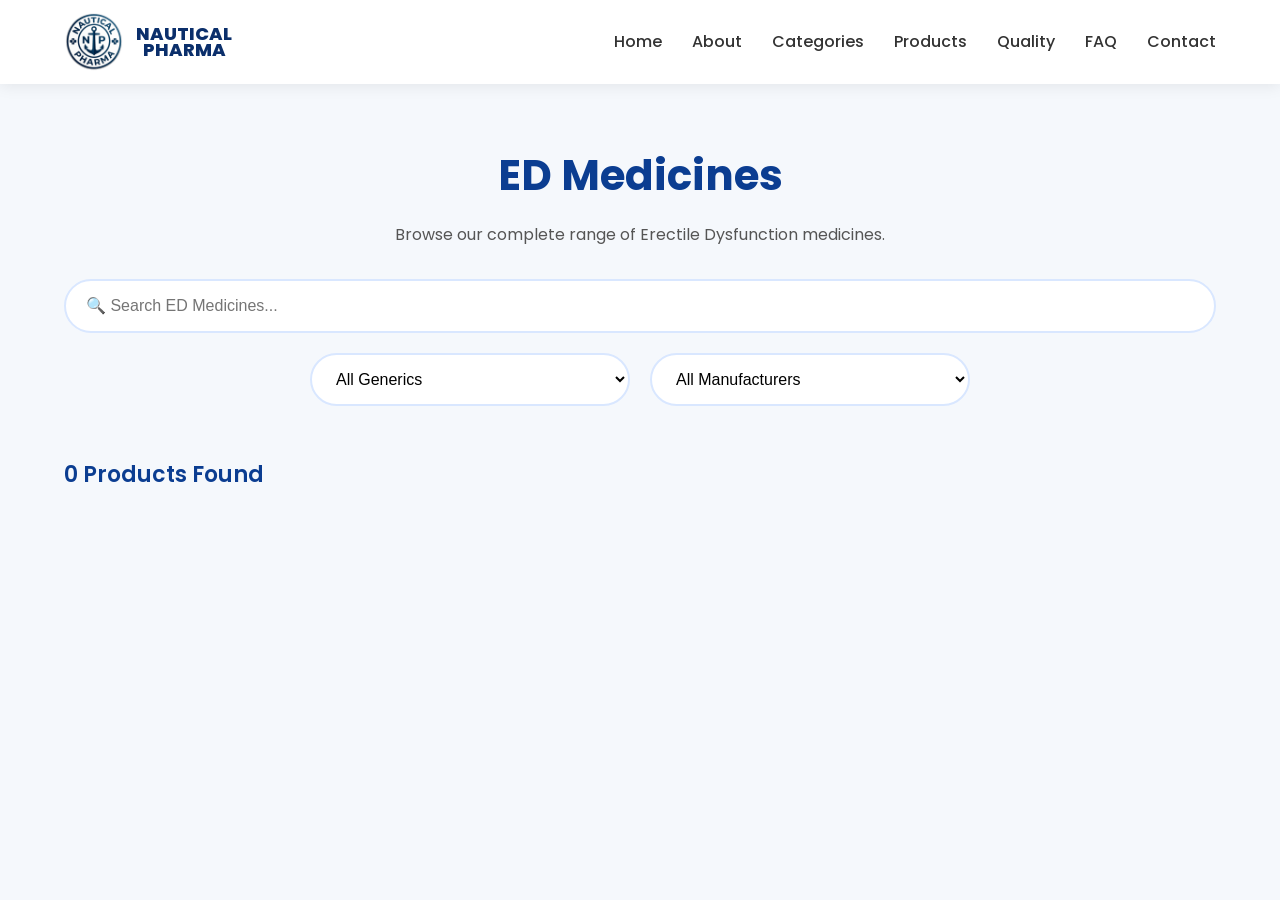
<file: products/ed-medicines.html>
<!DOCTYPE html>
<html lang="en">

<head>
<meta charset="UTF-8">
<meta name="viewport" content="width=device-width, initial-scale=1.0">

<title>ED Medicines | Nautical Pharma</title>

<link rel="stylesheet" href="../style.css">
<link rel="stylesheet" href="products.css">

<link href="https://fonts.googleapis.com/css2?family=Poppins:wght@300;400;500;600;700&display=swap" rel="stylesheet">
</head>

<body>

<header>
    <div class="container navbar">

        <div class="logo">
    <a href="../index.html">
        <img src="../images/logo.png" alt="Nautical Pharma">
    </a>

    <div class="logo-text">
        <h2>NAUTICAL<br>PHARMA</h2>
    </div>
</div>
        <nav>
    <ul>
        <li><a href="../index.html">Home</a></li>
        <li><a href="../index.html#about">About</a></li>
        <li><a href="../index.html#categories">Categories</a></li>
        <li><a href="../index.html#products">Products</a></li>
        <li><a href="../index.html#quality">Quality</a></li>
        <li><a href="../index.html#faq">FAQ</a></li>
        <li><a href="../index.html#contact">Contact</a></li>
    </ul>
</nav>
    </div>
</header>

<section class="section" style="padding-top:140px;">

<div class="container">

<h2>ED Medicines</h2>

<p style="margin-bottom:30px;">
Browse our complete range of Erectile Dysfunction medicines.
</p>

<div class="toolbar">

    <input
        type="text"
        id="searchInput"
        placeholder="🔍 Search ED Medicines...">

    <select id="categoryFilter">
        <option value="">All Generics</option>
        <option>Sildenafil</option>
        <option>Tadalafil</option>
        <option>Vardenafil</option>
        <option>Avanafil</option>
        <option>Udenafil</option>
        <option>Sildenafil + Dapoxetine</option>
        <option>Tadalafil + Dapoxetine</option>
        <option>Sildenafil + Tadalafil</option>
        <option>Sildenafil + Vardenafil</option>
    </select>

    <select id="manufacturerFilter">
    <option value="">All Manufacturers</option>
</select>
</div>
<div class="results-bar">
    <h3 id="productCount">0 Products Found</h3>
</div>

<div id="productContainer"></div>
<!-- Product Popup -->

<div id="productModal" class="modal">

    <div class="modal-box">

        <span class="close-modal">&times;</span>

        <h2 id="modalName"></h2>

        <div class="modal-details">

            <p><strong>Generic:</strong> <span id="modalGeneric"></span></p>

            <p><strong>Strength:</strong> <span id="modalStrength"></span></p>

            <p><strong>Packing:</strong> <span id="modalPacking"></span></p>

            <p><strong>Manufacturer:</strong> <span id="modalManufacturer"></span></p>

        </div>

        <a
        id="quoteLink"
        class="quote-btn"
        target="_blank"
        href="https://docs.google.com/forms/d/e/1FAIpQLSdfMsIqbKJQlSclhLTOwSiU7SaShe-y_R9y6r875sU-gO9jkg/viewform?usp=header">

        Request Quote

        </a>

    </div>

</div>

</section>

<script src="ed-products.js"></script>
<script src="../script.js"></script>

</body>
</html>
</file>
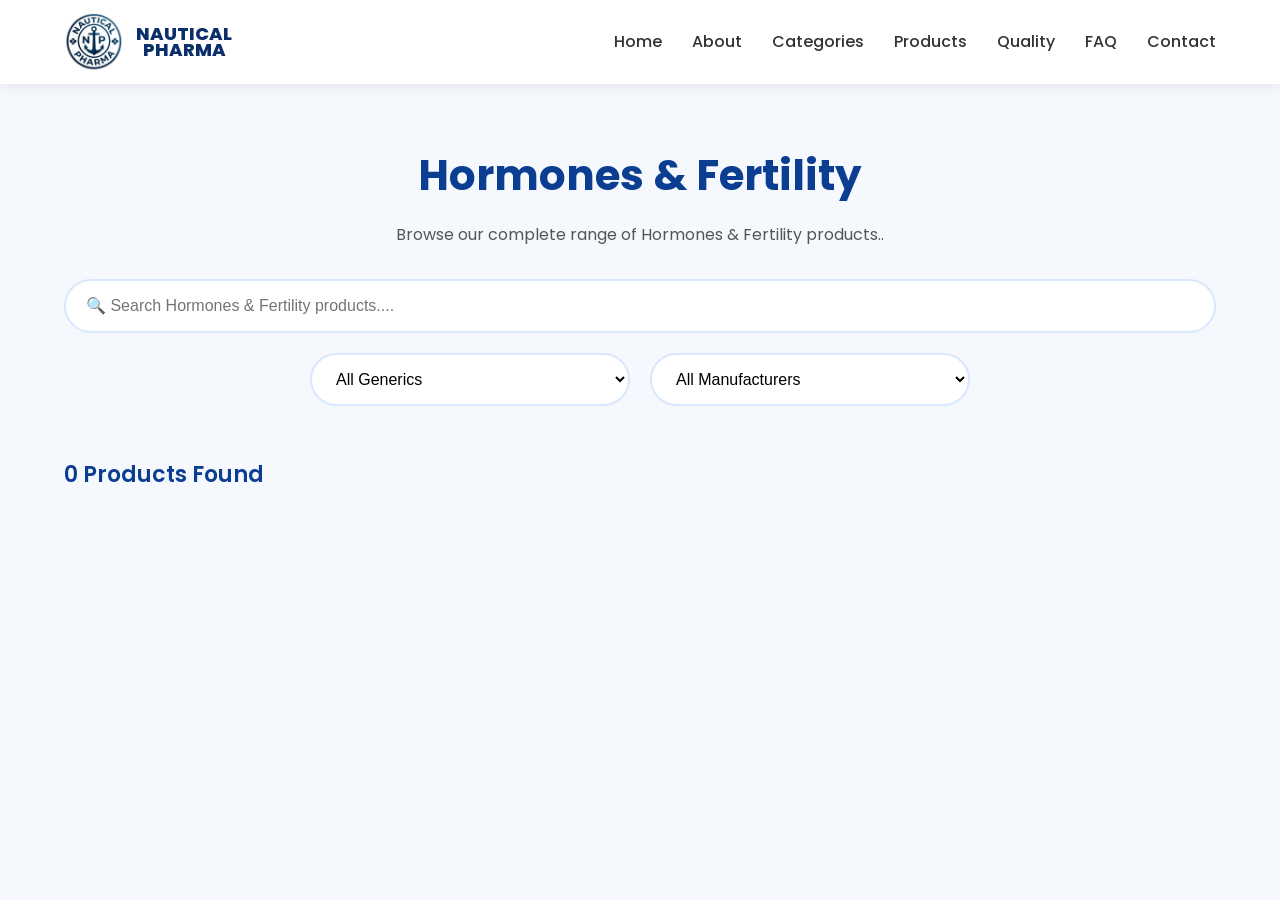
<file: products/hormones.html>
<!DOCTYPE html>
<html lang="en">

<head>
<meta charset="UTF-8">
<meta name="viewport" content="width=device-width, initial-scale=1.0">

<title>Hormones | Nautical Pharma</title>

<link rel="stylesheet" href="../style.css">
<link rel="stylesheet" href="products.css">

<link href="https://fonts.googleapis.com/css2?family=Poppins:wght@300;400;500;600;700&display=swap" rel="stylesheet">
</head>

<body>

<header>
    <div class="container navbar">

        <div class="logo">
    <a href="../index.html">
        <img src="../images/logo.png" alt="Nautical Pharma">
    </a>

    <div class="logo-text">
        <h2>NAUTICAL<br>PHARMA</h2>
    </div>
</div>
        <nav>
    <ul>
        <li><a href="../index.html">Home</a></li>
        <li><a href="../index.html#about">About</a></li>
        <li><a href="../index.html#categories">Categories</a></li>
        <li><a href="../index.html#products">Products</a></li>
        <li><a href="../index.html#quality">Quality</a></li>
        <li><a href="../index.html#faq">FAQ</a></li>
        <li><a href="../index.html#contact">Contact</a></li>
    </ul>
</nav>
    </div>
</header>

<section class="section" style="padding-top:140px;">

<div class="container">

<h2>Hormones & Fertility</h2>

<p style="margin-bottom:30px;">
Browse our complete range of Hormones & Fertility products..
</p>

<div class="toolbar">

    <input
        type="text"
        id="searchInput"
        placeholder="🔍 Search Hormones & Fertility products....">

  <select id="categoryFilter">
    <option value="">All Generics</option>
</select>
    
    <select id="manufacturerFilter">
    <option value="">All Manufacturers</option>
</select>
</div>
<div class="results-bar">
    <h3 id="productCount">0 Products Found</h3>
</div>

<div id="productContainer"></div>
<!-- Product Popup -->

<div id="productModal" class="modal">

    <div class="modal-box">

        <span class="close-modal">&times;</span>

        <h2 id="modalName"></h2>

        <div class="modal-details">

            <p><strong>Generic:</strong> <span id="modalGeneric"></span></p>

            <p><strong>Strength:</strong> <span id="modalStrength"></span></p>

            <p><strong>Packing:</strong> <span id="modalPacking"></span></p>

            <p><strong>Manufacturer:</strong> <span id="modalManufacturer"></span></p>

        </div>

        <a
        id="quoteLink"
        class="quote-btn"
        target="_blank"
        href="https://docs.google.com/forms/d/e/1FAIpQLSdfMsIqbKJQlSclhLTOwSiU7SaShe-y_R9y6r875sU-gO9jkg/viewform?usp=header">

        Request Quote

        </a>

    </div>

</div>

</section>

<script src="hormones-products.js"></script>
<script src="../script.js"></script>

</body>
</html>
</file>
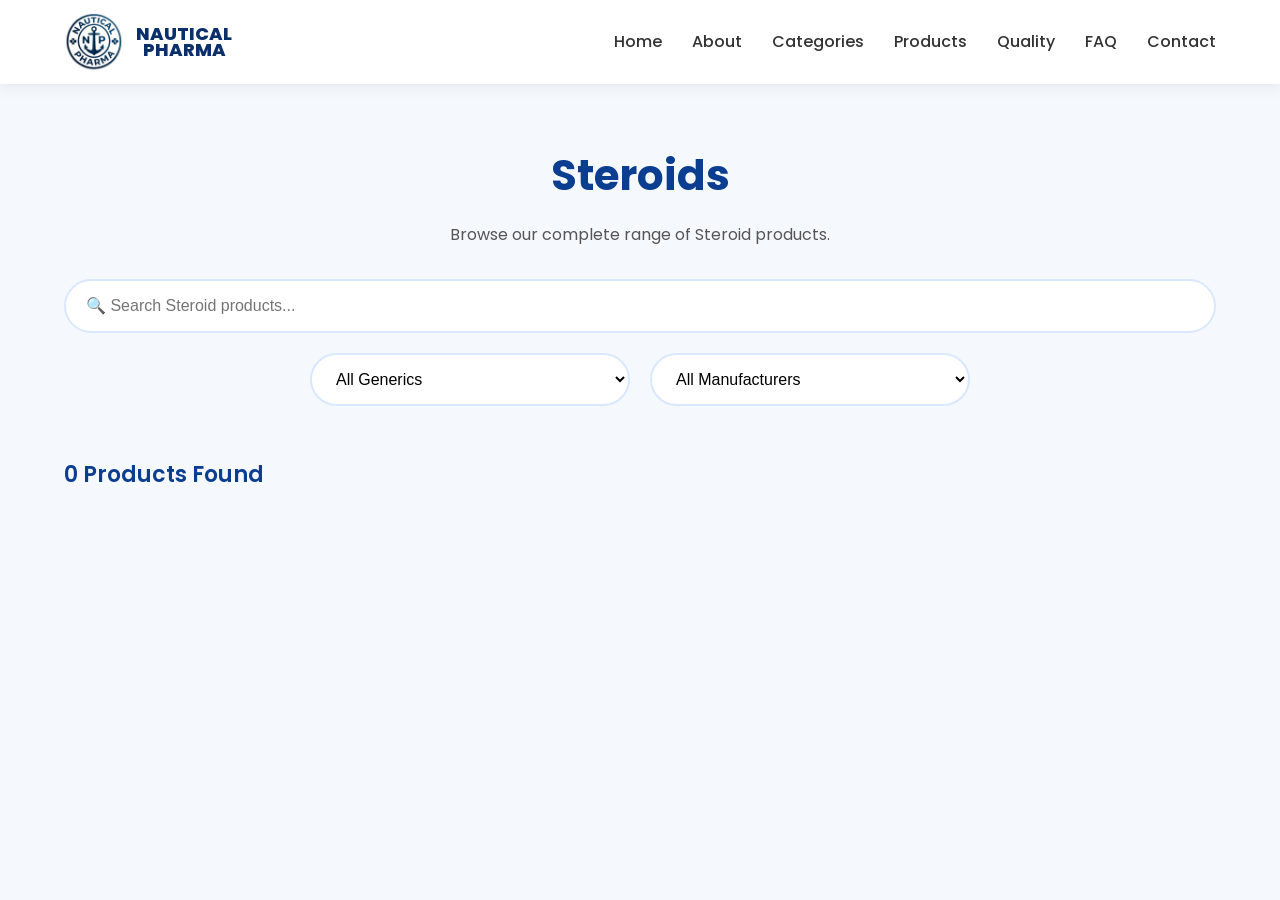
<file: products/steroids.html>
<!DOCTYPE html>
<html lang="en">

<head>
<meta charset="UTF-8">
<meta name="viewport" content="width=device-width, initial-scale=1.0">

<title>Steroids | Nautical Pharma</title>

<link rel="stylesheet" href="../style.css">
<link rel="stylesheet" href="products.css">

<link href="https://fonts.googleapis.com/css2?family=Poppins:wght@300;400;500;600;700&display=swap" rel="stylesheet">
</head>

<body>

<header>
    <div class="container navbar">

        <div class="logo">
    <a href="../index.html">
        <img src="../images/logo.png" alt="Nautical Pharma">
    </a>

    <div class="logo-text">
        <h2>NAUTICAL<br>PHARMA</h2>
    </div>
</div>
        <nav>
    <ul>
        <li><a href="../index.html">Home</a></li>
        <li><a href="../index.html#about">About</a></li>
        <li><a href="../index.html#categories">Categories</a></li>
        <li><a href="../index.html#products">Products</a></li>
        <li><a href="../index.html#quality">Quality</a></li>
        <li><a href="../index.html#faq">FAQ</a></li>
        <li><a href="../index.html#contact">Contact</a></li>
    </ul>
</nav>
    </div>
</header>

<section class="section" style="padding-top:140px;">

<div class="container">

<h2>Steroids</h2>

<p style="margin-bottom:30px;">
Browse our complete range of Steroid products.
</p>
   <div class="toolbar">

    <input
        type="text"
        id="searchInput"
        placeholder="🔍 Search Steroid products...">

    <select id="categoryFilter">
        <option value="">All Generics</option>
    </select>

    <select id="manufacturerFilter">
        <option value="">All Manufacturers</option>
    </select>

</div>

<div class="results-bar">
    <h3 id="productCount">0 Products Found</h3>
</div>
<div id="productContainer"></div>
<!-- Product Popup -->

<div id="productModal" class="modal">

    <div class="modal-box">

        <span class="close-modal">&times;</span>

        <h2 id="modalName"></h2>

        <div class="modal-details">

            <p><strong>Generic:</strong> <span id="modalGeneric"></span></p>

            <p><strong>Strength:</strong> <span id="modalStrength"></span></p>

            <p><strong>Packing:</strong> <span id="modalPacking"></span></p>

            <p><strong>Manufacturer:</strong> <span id="modalManufacturer"></span></p>

        </div>

        <a
        id="quoteLink"
        class="quote-btn"
        target="_blank"
        href="https://docs.google.com/forms/d/e/1FAIpQLSdfMsIqbKJQlSclhLTOwSiU7SaShe-y_R9y6r875sU-gO9jkg/viewform?usp=header">

        Request Quote

        </a>

    </div>

</div>

</section>

<script src="product-template.js"></script>
<script src="steroids-products.js"></script>
<script src="../script.js"></script>

</body>
</html>
</file>
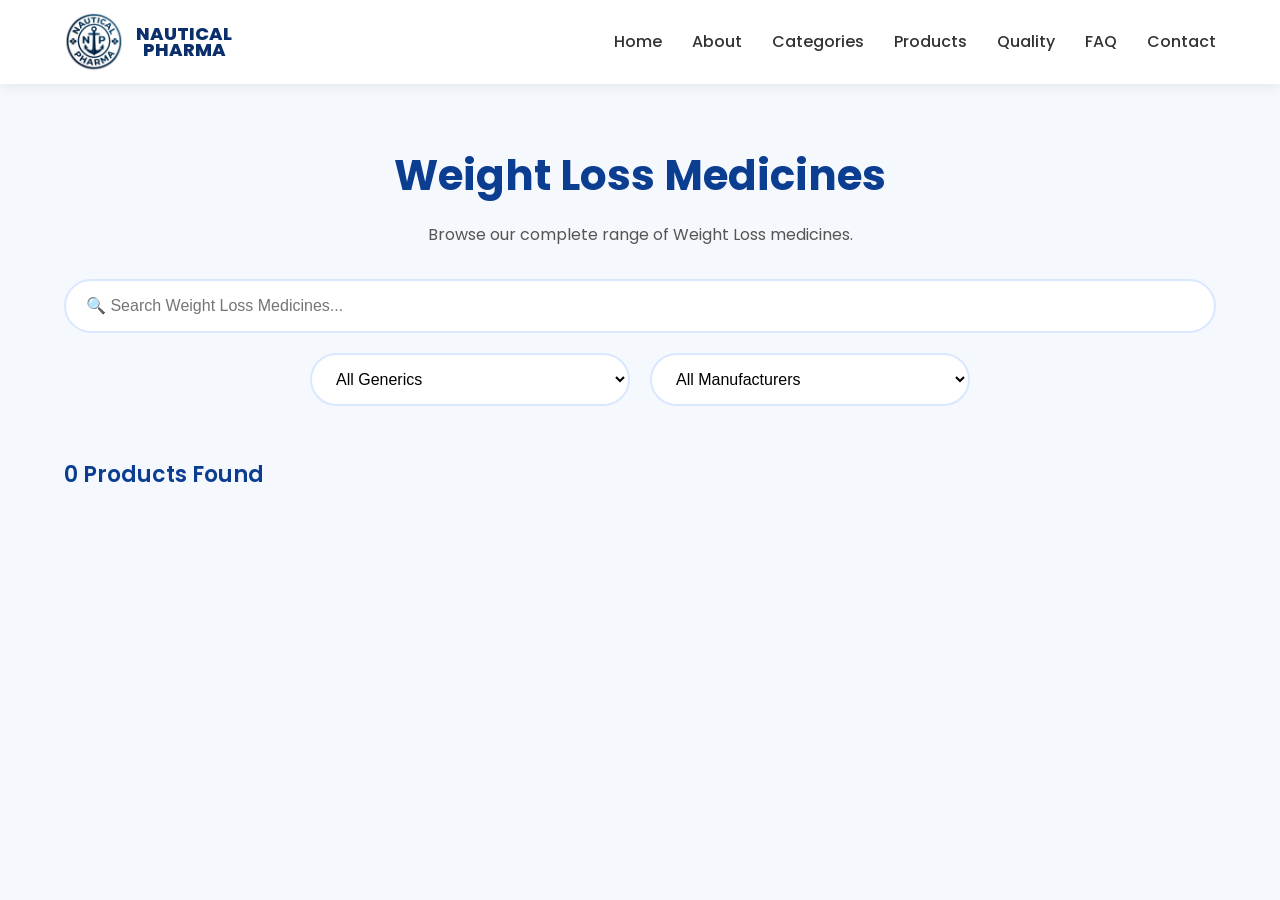
<file: products/weight-loss.html>
<!DOCTYPE html>
<html lang="en">

<head>
<meta charset="UTF-8">
<meta name="viewport" content="width=device-width, initial-scale=1.0">

<title>Weight Loss Medicines | Nautical Pharma</title>

<link rel="stylesheet" href="../style.css">
<link rel="stylesheet" href="products.css">

<link href="https://fonts.googleapis.com/css2?family=Poppins:wght@300;400;500;600;700&display=swap" rel="stylesheet">
</head>

<body>

<header>
    <div class="container navbar">

        <div class="logo">
    <a href="../index.html">
        <img src="../images/logo.png" alt="Nautical Pharma">
    </a>

    <div class="logo-text">
        <h2>NAUTICAL<br>PHARMA</h2>
    </div>
</div>
        <nav>
    <ul>
        <li><a href="../index.html">Home</a></li>
        <li><a href="../index.html#about">About</a></li>
        <li><a href="../index.html#categories">Categories</a></li>
        <li><a href="../index.html#products">Products</a></li>
        <li><a href="../index.html#quality">Quality</a></li>
        <li><a href="../index.html#faq">FAQ</a></li>
        <li><a href="../index.html#contact">Contact</a></li>
    </ul>
</nav>
    </div>
</header>

<section class="section" style="padding-top:140px;">

<div class="container">

<h2>Weight Loss Medicines</h2>

<p style="margin-bottom:30px;">
Browse our complete range of Weight Loss medicines.
</p>

<div class="toolbar">

    <input
        type="text"
        id="searchInput"
        placeholder="🔍 Search Weight Loss Medicines...">

  <select id="categoryFilter">
    <option value="">All Generics</option>
</select>
    
    <select id="manufacturerFilter">
    <option value="">All Manufacturers</option>
</select>
</div>
<div class="results-bar">
    <h3 id="productCount">0 Products Found</h3>
</div>

<div id="productContainer"></div>
<!-- Product Popup -->

<div id="productModal" class="modal">

    <div class="modal-box">

        <span class="close-modal">&times;</span>

        <h2 id="modalName"></h2>

        <div class="modal-details">

            <p><strong>Generic:</strong> <span id="modalGeneric"></span></p>

            <p><strong>Strength:</strong> <span id="modalStrength"></span></p>

            <p><strong>Packing:</strong> <span id="modalPacking"></span></p>

            <p><strong>Manufacturer:</strong> <span id="modalManufacturer"></span></p>

        </div>

        <a
        id="quoteLink"
        class="quote-btn"
        target="_blank"
        href="https://docs.google.com/forms/d/e/1FAIpQLSdfMsIqbKJQlSclhLTOwSiU7SaShe-y_R9y6r875sU-gO9jkg/viewform?usp=header">

        Request Quote

        </a>

    </div>

</div>

</section>

<script src="weight-products.js"></script>
<script src="../script.js"></script>

</body>
</html>
</file>
<file: style.css>
/* ==================================================
   GOOGLE FONT
================================================== */

@import url('https://fonts.googleapis.com/css2?family=Poppins:wght@300;400;500;600;700;800&display=swap');
/* ==================================================
   RESET
================================================== */

*{
    margin:0;
    padding:0;
    box-sizing:border-box;
}

html{
    scroll-behavior:smooth;
}

body{
    font-family:'Poppins',sans-serif;
    background:#f8fbff;
    color:#333;
    line-height:1.7;
    overflow-x:hidden;
}

img{
    display:block;
    max-width:100%;
}

a{
    text-decoration:none;
    color:inherit;
}

ul{
    list-style:none;
}
/* ==================================================
   GLOBAL
================================================== */

.container{
    width:90%;
    max-width:1200px;
    margin:auto;
}

.section{
    padding:90px 0;
}

.light{
    background:#fff;
}
/* ==================================================
   TYPOGRAPHY
================================================== */

h1,
h2,
h3{
    color:#003366;
    font-weight:700;
}

h2{
    font-size:42px;
    text-align:center;
    margin-bottom:25px;
}

.section p{
    max-width:900px;
    margin:auto;
    text-align:center;
    color:#666;
}
/* ==================================================
   BUTTONS
================================================== */

.btn{

    display:inline-block;

    padding:15px 36px;

    border-radius:40px;

    background:#0b6efd;

    color:#fff;

    font-weight:600;

    transition:.3s;

}

.btn:hover{

    background:#0056d2;

    transform:translateY(-3px);

}

.secondary{

    background:#28a745;

}

.secondary:hover{

    background:#1f8b39;

}
/* ===========================
   HEADER
=========================== */

header{
    position:fixed;
    top:0;
    left:0;
    width:100%;
    background:#fff;
    box-shadow:0 2px 15px rgba(0,0,0,.08);
    z-index:1000;
}

.navbar{
    display:flex;
    justify-content:space-between;
    align-items:center;
    padding:12px 0;
}
nav{
    margin-left:auto;
}
/* ===========================
   LOGO
=========================== */

.logo{
    display:flex;
    align-items:center;
    gap:12px;
}

.logo img{
    width:60px;
    height:60px;
    object-fit:contain;
}

.logo-text{
    display:flex;
    flex-direction:column;
    justify-content:center;
    line-height:.9;
}

.logo-text h2{
    margin:0;
    font-size:18px;
    font-weight:800;
    color:#0b2f6b;
}
nav ul{
    display:flex;
    list-style:none;
    gap:30px;
}

nav ul li a{
    font-weight:500;
    transition:.3s;
}

nav ul li a:hover{
    color:#0b6efd;
}
/* ===========================
   HERO
=========================== */

.hero{
    position:relative;
    height:700px;
    overflow:hidden;
}

.hero-slider,
.slide{

    position:absolute;
    inset:0;

}

.slide{

    width:100%;
    height:100%;
    object-fit:cover;
    opacity:0;
    transition:1s;

}

.slide.active{

    opacity:1;

}

.hero-overlay{

    position:absolute;
    inset:0;
    background:rgba(0,40,90,.45);

}

.hero-content{

    position:relative;
    z-index:5;

    height:100%;

    display:flex;
    flex-direction:column;
    justify-content:center;

    align-items:flex-start;

}

.hero-content h1{

    font-size:68px;
    line-height:1.05;
    color:#fff;
    margin-bottom:25px;
    max-width:700px;

}

.hero-content p{

    color:#fff;
    font-size:23px;
    max-width:650px;
    line-height:1.7;
    margin-bottom:35px;

}

.hero-buttons{

    display:flex;
    gap:20px;

}
/* ===========================
   SIMPLE FADE ANIMATION
=========================== */

.hero-content{

    animation:fadeUp 1.2s ease;

}

@keyframes fadeUp{

    from{

        opacity:0;

        transform:translateY(40px);

    }

    to{

        opacity:1;

        transform:translateY(0);

    }

}/* ===========================
   FEATURES
=========================== */

.features{

    display:grid;

    grid-template-columns:repeat(auto-fit,minmax(250px,1fr));

    gap:30px;

    margin-top:40px;

}

.feature{

    background:#fff;

    padding:35px;

    border-radius:15px;

    text-align:center;

    box-shadow:0 10px 30px rgba(0,0,0,.08);

    transition:.3s;

}

.feature:hover{

    transform:translateY(-8px);

}

.feature h3{

    margin:15px 0;

    color:#0b6efd;

}

.feature p{

    color:#666;

}

/* ===========================
   PRODUCT CATEGORIES
=========================== */

.category-grid{

    display:grid;

    grid-template-columns:repeat(auto-fit,minmax(220px,1fr));

    gap:25px;

    margin-top:40px;

}

.category-card{

    background:#fff;

    padding:35px;

    text-align:center;

    border-radius:15px;

    font-size:20px;

    font-weight:600;

    color:#003366;

    box-shadow:0 8px 25px rgba(0,0,0,.08);

    transition:.3s;

    cursor:pointer;

}

.category-card:hover{

    background:#0b6efd;

    color:#fff;

    transform:translateY(-8px);

}

/* ===========================
   PRODUCTS
=========================== */
/* ===========================
   PRODUCT SEARCH
=========================== */

.search-box{

    max-width:500px;

    margin:0 auto 40px;

}

.search-box input{

    width:100%;

    padding:16px 22px;

    border:2px solid #0b6efd;

    border-radius:50px;

    font-size:17px;

    font-family:Poppins,sans-serif;

    outline:none;

    transition:.3s;

}

.search-box input:focus{

    box-shadow:0 0 15px rgba(11,110,253,.25);

}
.product-grid{

    display:grid;

    grid-template-columns:repeat(auto-fit,minmax(280px,1fr));

    gap:35px;

    margin-top:50px;

}

.product-card{

    background:#fff;

    border-radius:18px;

    overflow:hidden;

    box-shadow:0 10px 25px rgba(0,0,0,.08);

    transition:.3s;

}

.product-card:hover{

    transform:translateY(-10px);

}

.product-card img{

    width:100%;

    height:260px;

    object-fit:contain;

    background:#fff;

    padding:20px;

}

.product-card h3{

    padding:0 25px;

    margin-top:10px;

    color:#003366;

}

.product-card p{

    padding:5px 25px;

    color:#666;

    font-size:15px;

}

.product-card .btn{

    margin:25px;

    display:block;

    text-align:center;

}

.inquiry-btn{

    background:#28a745;

}

.inquiry-btn:hover{

    background:#218838;

}

/* ===========================
   QUALITY
=========================== */

.quality-list{

    max-width:700px;

    margin:40px auto;

    list-style:none;

}

.quality-list li{

    background:#fff;

    margin:15px 0;

    padding:18px 25px;

    border-left:6px solid #0b6efd;

    border-radius:8px;

    box-shadow:0 5px 15px rgba(0,0,0,.06);

}

/* ===========================
   FAQ ACCORDION
=========================== */

.faq-container{

max-width:900px;

margin:40px auto;

}

.faq-item{

background:#fff;

border-radius:12px;

margin-bottom:18px;

overflow:hidden;

box-shadow:0 8px 20px rgba(0,0,0,.08);

}

.faq-question{

width:100%;

padding:22px 25px;

background:#fff;

border:none;

outline:none;

cursor:pointer;

display:flex;

justify-content:space-between;

align-items:center;

font-size:18px;

font-weight:600;

color:#003366;

transition:.3s;

text-align:left;

}

.faq-question:hover{

background:#f5f9ff;

}

.faq-question span{

font-size:28px;

font-weight:400;

color:#0b6efd;

transition:.3s;

}

.faq-answer{

max-height:0;

overflow:hidden;

transition:max-height .4s ease;

background:#fafcff;

}

.faq-answer p{

padding:0 25px 22px;

margin:0;

text-align:left;

color:#555;

line-height:1.8;

}

.faq-item.active .faq-answer{

max-height:500px;

padding-bottom:20px;

}

.faq-item.active .faq-question span{

transform:rotate(45deg);

}
/* ===========================
   CONTACT FORM
=========================== */

form{

    max-width:750px;

    margin:40px auto;

    background:#fff;

    padding:40px;

    border-radius:18px;

    box-shadow:0 10px 25px rgba(0,0,0,.08);

}

form input,

form textarea{

    width:100%;

    padding:15px;

    margin-bottom:20px;

    border:1px solid #ddd;

    border-radius:10px;

    font-size:16px;

    font-family:Poppins,sans-serif;

}

form textarea{

    resize:vertical;

}

form input:focus,

form textarea:focus{

    border-color:#0b6efd;

    outline:none;

}

form button{

    border:none;

    cursor:pointer;

}/* ===========================
   FOOTER
=========================== */

footer{

    background:#003366;

    color:#ffffff;

    padding:60px 20px;

    text-align:center;

}

footer h3{

    color:#ffffff;

    margin-bottom:15px;

    font-size:30px;

}

footer p{

    color:#d6e6ff;

    margin:8px 0;

}

footer a{

    color:#ffffff;

    transition:.3s;

}

footer a:hover{

    color:#66b3ff;

}

/* ===========================
   WHATSAPP BUTTON
=========================== */

.whatsapp{
    position:fixed;
    right:25px;
    bottom:25px;
    width:65px;
    height:65px;
    background:#25D366;
    color:#fff;
    border-radius:50%;
    display:flex;
    justify-content:center;
    align-items:center;
    font-size:34px;
    box-shadow:0 10px 30px rgba(0,0,0,.25);
    z-index:9999;
    transition:all .3s ease;
    animation:pulse 2s infinite;
}

.whatsapp:hover{
    transform:scale(1.12);
    box-shadow:0 15px 40px rgba(0,0,0,.35);
}

@keyframes pulse{

    0%{
        box-shadow:0 0 0 0 rgba(37,211,102,.6);
    }

    70%{
        box-shadow:0 0 0 18px rgba(37,211,102,0);
    }

    100%{
        box-shadow:0 0 0 0 rgba(37,211,102,0);
    }

}
/* ===========================
   SCROLLBAR
=========================== */

::-webkit-scrollbar{

    width:10px;

}

::-webkit-scrollbar-track{

    background:#eef4ff;

}

::-webkit-scrollbar-thumb{

    background:#0b6efd;

    border-radius:10px;

}

::-webkit-scrollbar-thumb:hover{

    background:#0056d2;

}

/* ===========================
   SECTION SPACING
=========================== */

.section > .container > p{
    max-width:900px;
    margin:0 auto;
    text-align:center;
    color:#555;
}

/* ===========================
   CARD ANIMATIONS
=========================== */

.feature,
.category-card,
.product-card{

    animation:fadeIn .8s ease;

}

@keyframes fadeIn{

    from{

        opacity:0;

        transform:translateY(30px);

    }

    to{

        opacity:1;

        transform:translateY(0);

    }

}

/* ===========================
   STATS
=========================== */

.stats{
    background:#0b6efd;
    padding:70px 0;
    opacity:0;
    transform:translateY(80px);
    transition:1s;
}

.stats.show{
    opacity:1;
    transform:translateY(0);
}

.stats-grid{
    display:flex;
    justify-content:space-between;
    align-items:center;
    flex-wrap:nowrap;
    gap:30px;
}

.stat{
    flex:1;
    text-align:center;
    color:#fff;
}

.stat h2{
    font-size:55px;
    color:#fff;
    margin-bottom:10px;
    font-weight:700;
}

.stat span{
    font-size:18px;
    color:#fff;
    letter-spacing:.5px;
}

@media(max-width:768px){

    .stats-grid{
        flex-wrap:wrap;
    }

    .stat{
        width:50%;
        margin-bottom:30px;
    }

}

@media(max-width:480px){

    .stat{
        width:100%;
    }

}
/* ===========================
   MOBILE (768px)
=========================== */

@media (max-width:768px){

    .hero{
        height:580px;
        margin-top:80px;
    }

    .hero-content{
        height:100%;
        padding:80px 30px 40px;
        justify-content:center;
        align-items:flex-start;
        text-align:left;
    }

    .hero-content h1{
        font-size:42px;
        line-height:1.2;
        margin-bottom:20px;
    }

    .hero-content p{
        font-size:18px;
        max-width:340px;
        line-height:1.7;
    }

    .hero-buttons{
        flex-direction:column;
        gap:15px;
    }

    .hero-buttons .btn{
        width:260px;
    }

    .category-grid{
        grid-template-columns:1fr;
    }

    .features{
        grid-template-columns:1fr;
    }

    footer{
        padding:40px 15px;
    }

    .whatsapp{
        width:58px;
        height:58px;
        font-size:28px;
        right:18px;
        bottom:18px;
    }
}

@media (max-width:480px){

    nav ul{
        flex-direction:column;
        align-items:center;
    }

    .hero-content h1{
        font-size:34px;
    }

    .hero-content p{
        font-size:16px;
    }

    .hero-buttons .btn{
        width:100%;
        max-width:260px;
    }
}
/* ===========================
   SEARCH RESULTS
=========================== */

.search-box{
    position:relative;
}

.search-results{
    display:none;
    position:absolute;
    top:100%;
    left:0;
    width:100%;

    background:#fff;
    border-radius:15px;
    margin-top:10px;

    box-shadow:0 15px 40px rgba(0,0,0,.15);

    z-index:999999;

    height:400px;
    overflow-y:scroll;
    overflow-x:hidden;

    scrollbar-width:thin;
}
.search-item{
    display:block;
    padding:15px 20px;
    border-bottom:1px solid #eee;
    transition:.3s;
    text-decoration:none;
}

.search-item:last-child{
    border-bottom:none;
}

.search-item:hover{
    background:#f5f9ff;
}

.search-item strong{
    display:block;
    color:#0b3d91;
    font-size:16px;
}

.search-item span{
    color:#666;
    font-size:14px;
}
/* ===========================
   MOBILE MENU
=========================== */

.menu-toggle{
    display:none;
    font-size:34px;
    cursor:pointer;
    color:#003366;
}
@media(max-width:768px){

    .navbar{
        display:flex;
        justify-content:space-between;
        align-items:center;
    }

    .menu-toggle{
        display:block;
    }

    nav{
        position:absolute;
        top:100%;
        left:0;
        width:100%;
        background:#fff;
        display:none;
        box-shadow:0 10px 20px rgba(0,0,0,.1);
    }

    nav.active{
        display:block;
    }

    nav ul{
        flex-direction:column;
        padding:20px;
        gap:20px;
    }

    nav ul li{
        text-align:center;
    }

    .logo img{
        width:60px;
    }

    .logo-text h2{
    margin:0;
    font-size:18px;
    font-weight:800;
    color:#0b2f6b;
}
}
/* ===========================
   SEARCH DROPDOWN
=========================== */

.search-box{
    position:relative;
    max-width:700px;
    margin:30px auto;
}

#searchInput{
    width:100%;
    padding:16px 20px;
    font-size:16px;
    border:2px solid #d9e7ff;
    border-radius:50px;
    outline:none;
}

.result-item{
    display:block;
    padding:15px 20px;
    text-decoration:none;
    color:#333;
    border-bottom:1px solid #eee;
}

.result-item:hover{
    background:#f5f8fc;
}

.result-item:last-child{
    border-bottom:none;
}
/* ===========================
   END OF STYLE.CSS
=========================== */
</file>
<file: products/products.css>
/* ==========================================
   PRODUCTS PAGE - NAUTICAL PHARMA
========================================== */

body{
    background:#f5f8fc;
    font-family:'Poppins',sans-serif;
}

/* Heading */

.section{
    padding:140px 0 80px;
}

.section h2{
    text-align:center;
    font-size:42px;
    color:#0b3d91;
    margin-bottom:10px;
}

.section p{
    text-align:center;
    color:#666;
    margin-bottom:40px;
}

/* ===========================
   SEARCH & FILTER
=========================== */

.toolbar{
    display:flex;
    justify-content:center;
    align-items:center;
    gap:20px;
    flex-wrap:wrap;
    margin-bottom:50px;
}

.toolbar input,
.toolbar select{

    width:320px;
    padding:15px 20px;

    border:2px solid #d9e7ff;
    border-radius:50px;

    font-size:16px;

    outline:none;

    transition:.3s;

    background:#fff;

}

.toolbar input:focus,
.toolbar select:focus{

    border-color:#0b6efd;

    box-shadow:0 0 20px rgba(11,110,253,.2);

}

/* ===========================
   PRODUCT GRID
=========================== */

.product-grid{

    display:grid !important;

    grid-template-columns:repeat(auto-fill,minmax(320px,1fr));

    gap:30px;

}

/* ===========================
   PRODUCT CARD
=========================== */

.product-card{

    background:#fff;

    border-radius:20px;

    padding:30px;

    border:1px solid #e8eef7;

    box-shadow:0 12px 35px rgba(0,0,0,.08);

    transition:.35s;

    display:flex;

    flex-direction:column;

}

.product-card:hover{

    transform:translateY(-10px);

    box-shadow:0 20px 45px rgba(0,0,0,.15);

}

/* IMAGE */

.product-card img{

    width:180px;

    height:180px;

    object-fit:contain;

    margin:0 auto 20px;

}

/* TITLE */

.product-card h3{

    color:#073b75;

    font-size:24px;

    margin-bottom:20px;

    text-align:center;

}

/* TEXT */

.product-card p{

    margin:8px 0;

    color:#555;

    font-size:15px;

    line-height:1.7;

}

.product-card strong{

    color:#0b3d91;

}

/* BUTTON */

.quote-btn{

    display:flex;

    justify-content:center;

    align-items:center;

    margin-top:auto;

    padding:15px;

    background:#0b6efd;

    color:#fff !important;

    border-radius:50px;

    text-decoration:none;

    font-size:16px;

    font-weight:600;

    transition:.3s;

    box-shadow:0 12px 25px rgba(11,110,253,.35);

}

.quote-btn:hover{

    background:#0056d2;

    transform:translateY(-3px);

    box-shadow:0 18px 35px rgba(11,110,253,.45);

}

/* ===========================
   RESPONSIVE
=========================== */

@media(max-width:992px){

.product-grid{

grid-template-columns:repeat(2,1fr);

}

}

@media(max-width:768px){

.toolbar{

flex-direction:column;

}

.toolbar input,
.toolbar select{

width:100%;

}

.product-grid{

grid-template-columns:1fr;

}

.section h2{

font-size:34px;

}

}
/* ==========================
   RESULTS BAR
========================== */

.results-bar{
    display:flex;
    justify-content:space-between;
    align-items:center;
    margin-bottom:25px;
}

.results-bar h3{
    color:#0b3d91;
    font-size:22px;
    font-weight:600;
}
/* Generic Sections */

.medicine-section{

margin-bottom:70px;

}

.medicine-section h2{

font-size:34px;

margin-bottom:30px;

padding-bottom:12px;

border-bottom:3px solid #0b6efd;

color:#0b3d91;

text-align:left;

}
/* ===========================
   ACCORDION
=========================== */

.accordion{

background:#fff;

margin-bottom:25px;

border-radius:16px;

overflow:hidden;

box-shadow:0 10px 30px rgba(0,0,0,.08);

}

.accordion-header{

padding:22px 30px;

display:flex;

justify-content:space-between;

align-items:center;

cursor:pointer;

background:#0b6efd;

color:#fff;

font-size:22px;

font-weight:600;

transition:.3s;

}

.accordion-header:hover{

background:#0056d2;

}

.count{

font-size:15px;

background:#fff;

color:#0b6efd;

padding:6px 15px;

border-radius:30px;

font-weight:600;

}

.accordion-content{

max-height:0;

overflow:hidden;

transition:max-height .5s ease;

background:#f9fbff;

}

.accordion.active .accordion-content{

max-height:6000px;

padding:30px;

}
/* ==========================
   ACCORDION
========================== */

.accordion{
    margin-bottom:25px;
    border-radius:18px;
    overflow:hidden;
    background:#fff;
    box-shadow:0 8px 25px rgba(0,0,0,.08);
}

.accordion-header{

    display:flex;
    justify-content:space-between;
    align-items:center;

    padding:22px 30px;

    cursor:pointer;

    background:#0b3d91;
    color:#fff;

    font-size:22px;
    font-weight:600;

    transition:.3s;

}

.accordion-header:hover{

    background:#0846a0;

}

.accordion-title{

    display:flex;
    align-items:center;
    gap:12px;

}

.count{

    font-size:15px;
    font-weight:500;
    opacity:.9;

}

.accordion-icon{

    font-size:18px;
    transition:.3s;

}

.accordion.active .accordion-icon{

    transform:rotate(180deg);

}

.accordion-content{

    display:none;

    padding:30px;

    background:#f8fbff;

}

.accordion.active .accordion-content{

    display:block;

}
/* ==========================================
   PRODUCT POPUP
========================================== */

.modal{
    display:none;
    position:fixed;
    inset:0;
    background:rgba(0,0,0,.6);
    z-index:9999;
    justify-content:center;
    align-items:center;
    padding:20px;
}

.modal.show{
    display:flex;
}

.modal-box{
    background:#fff;
    width:100%;
    max-width:550px;
    border-radius:20px;
    padding:35px;
    position:relative;
    animation:popup .25s ease;
    box-shadow:0 25px 60px rgba(0,0,0,.25);
}

@keyframes popup{

from{
    opacity:0;
    transform:translateY(30px) scale(.95);
}

to{
    opacity:1;
    transform:translateY(0) scale(1);
}

}

.close-modal{
    position:absolute;
    top:18px;
    right:22px;
    font-size:30px;
    cursor:pointer;
    color:#777;
    transition:.3s;
}

.close-modal:hover{
    color:#0b6efd;
}

.modal-box h2{
    color:#073b75;
    margin-bottom:25px;
    font-size:30px;
}

.modal-details p{
    margin:15px 0;
    font-size:17px;
    color:#444;
}

.modal-details strong{
    color:#073b75;
}

.modal .quote-btn{
    margin-top:30px;
    width:100%;
}
</file>
